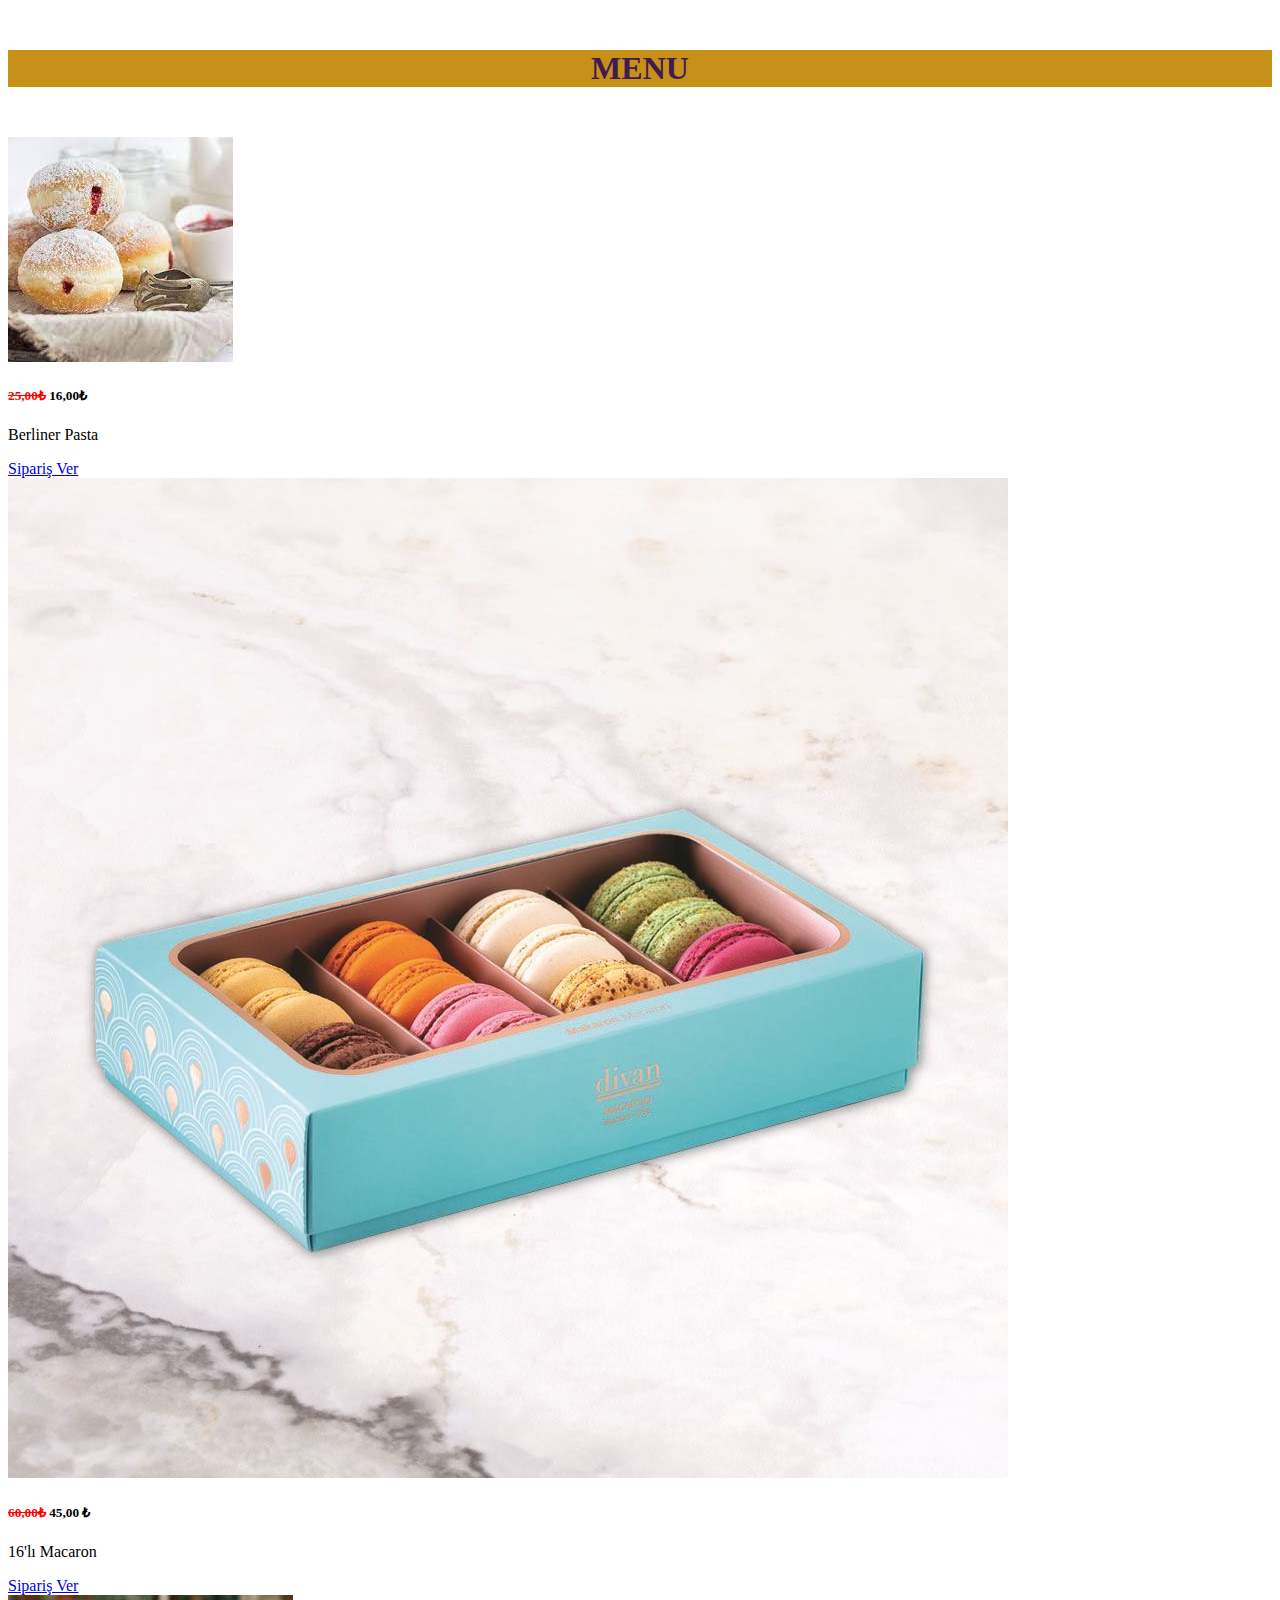
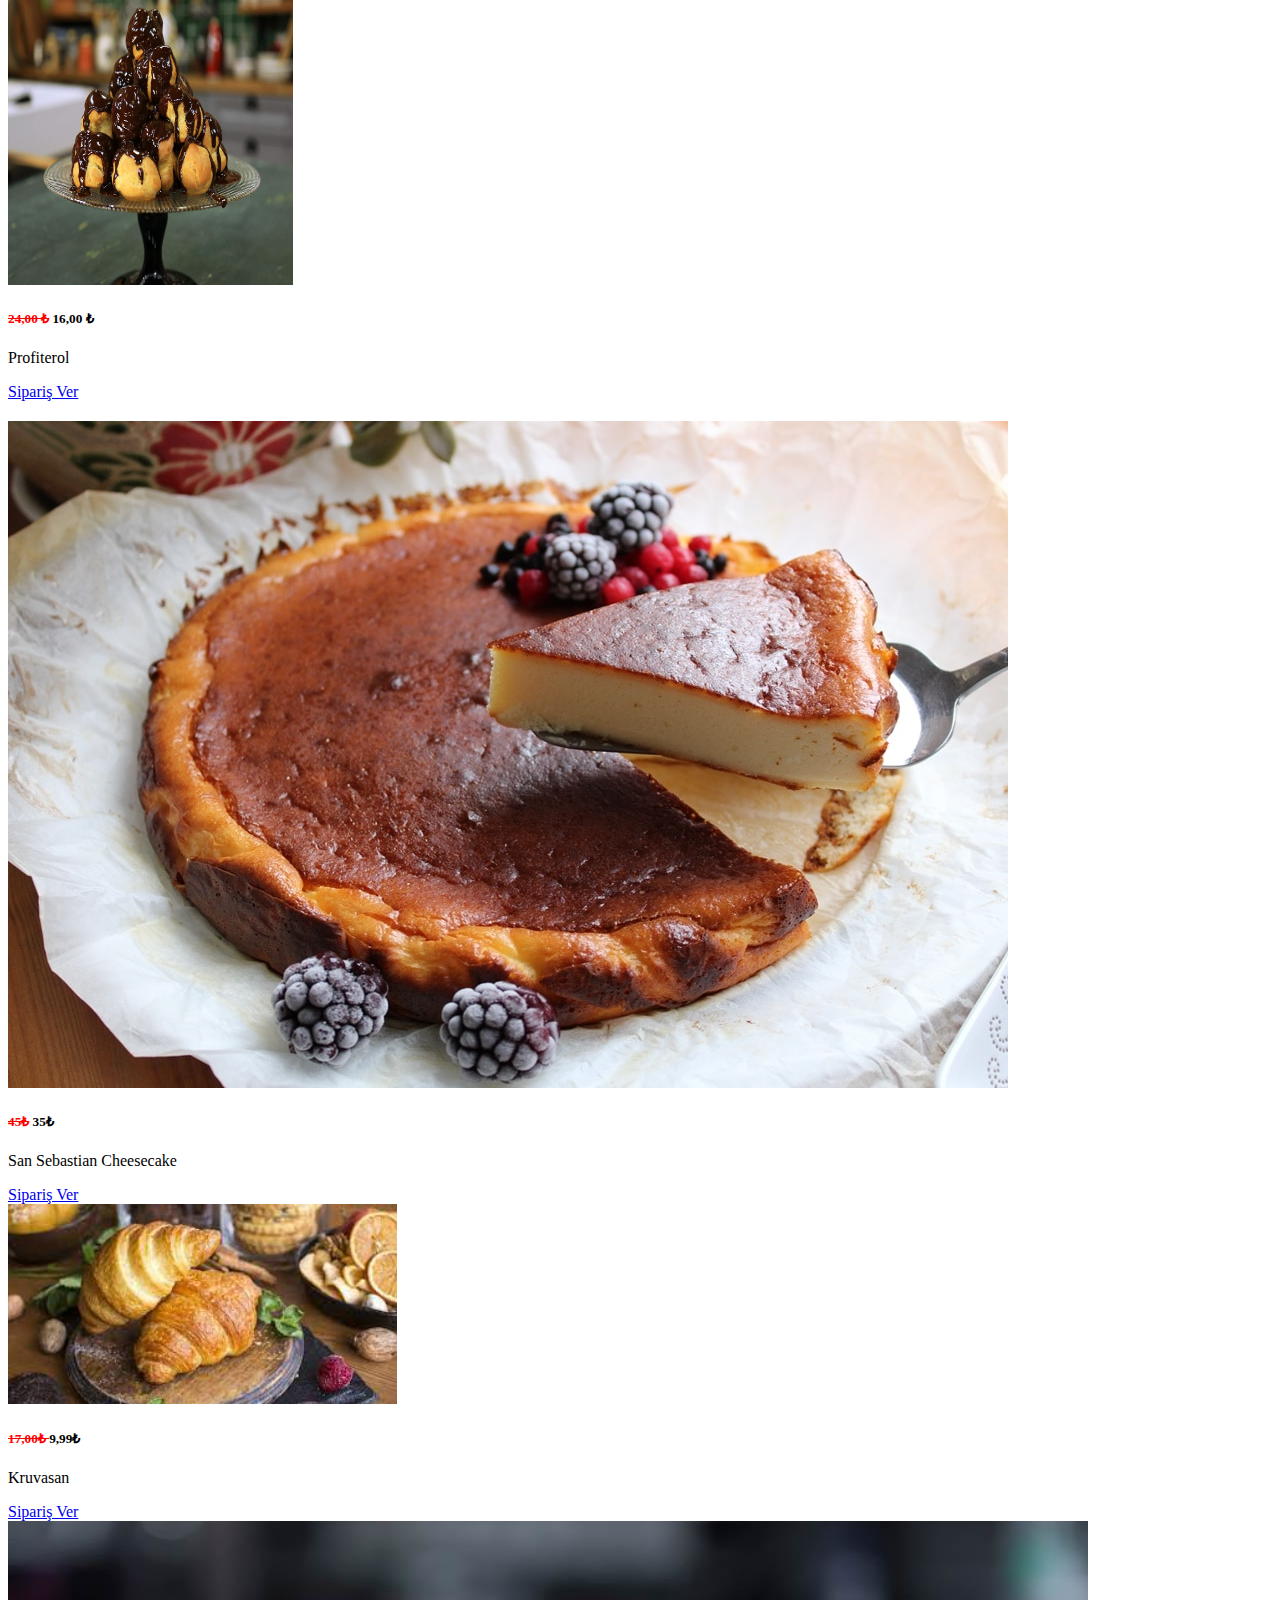
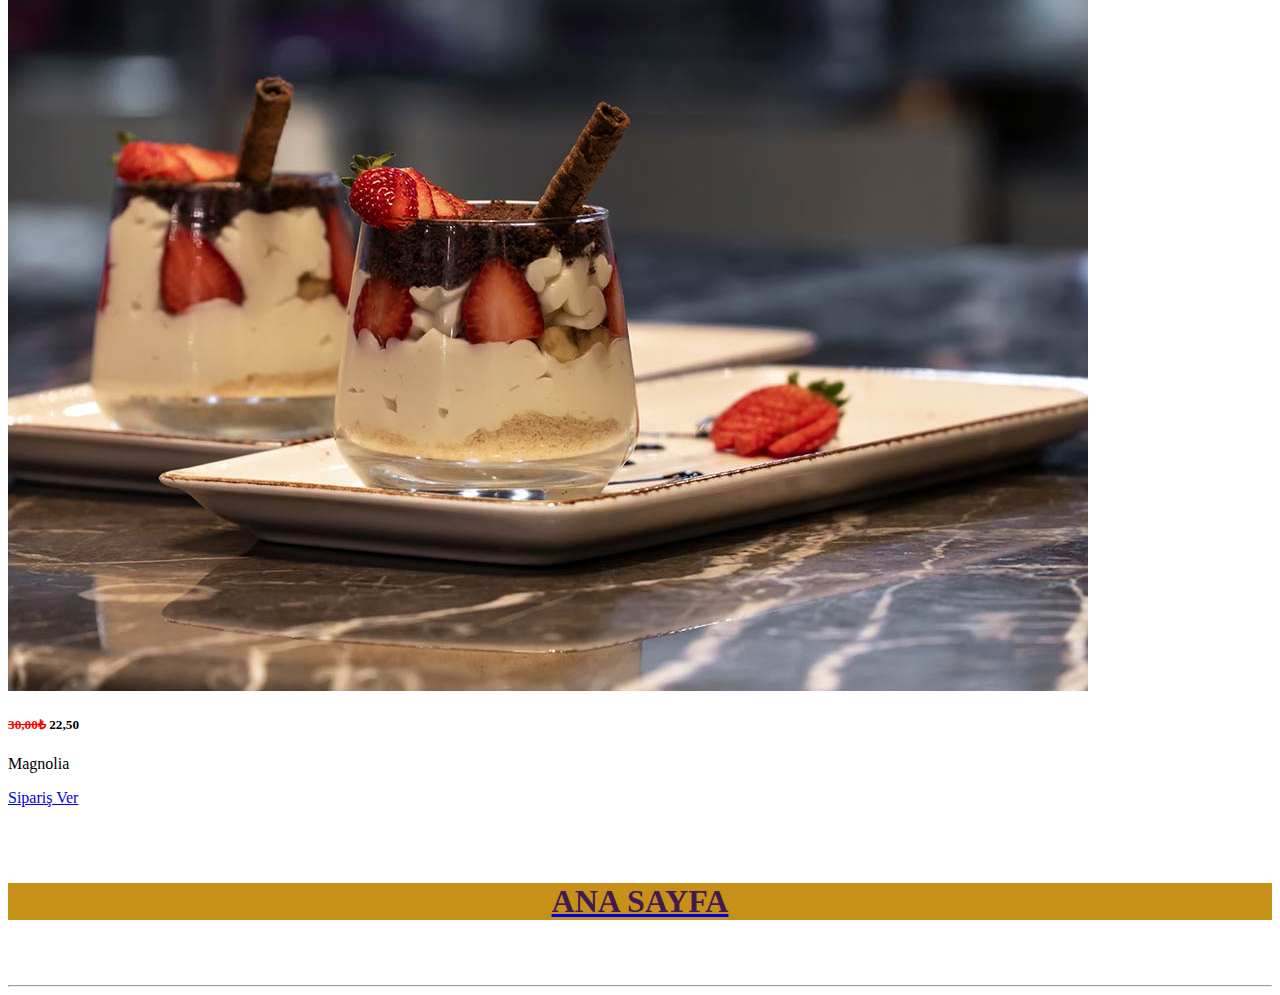
<file: products.html>
<!doctype html>
<html lang="en">
  <head>
    <!-- Required meta tags -->
    <meta charset="utf-8">
    <meta name="viewport" content="width=device-width, initial-scale=1">

    <!-- Bootstrap CSS -->
    <link href="https://cdn.jsdelivr.net/npm/bootstrap@5.1.3/dist/css/bootstrap.min.css" rel="stylesheet" integrity="sha384-1BmE4kWBq78iYhFldvKuhfTAU6auU8tT94WrHftjDbrCEXSU1oBoqyl2QvZ6jIW3" crossorigin="anonymous">
    <title>Ürünlerimiz</title>
  </head>
  <body>

    <div class="bgcolor" style="background-color: #E9ECEF;"></div>
    <h1 class="menu" style=" margin-top: 50px; text-align:center; background-color:rgb(199, 144, 24); color:rgb(66, 26, 82); font-family:'Impact' ">MENU</h1>
    
    <main class="container" style="margin-top:50px "> 
      <div class="row">
      <div class="col-sm-4"> <div class="card" style="width: 18rem;">
        <img src="img/berlner.jpg" class="card-img-top" alt="...">
        <div class="card-body">
          <h5 class="card-title"><del style="color: red;">25,00₺</del>      16,00₺</h5>
          <p class="card-text">Berliner Pasta</p>
          <a href="#" class="btn btn-warning">Sipariş Ver</a>
        </div>
      </div>
     </div>
      <div class="col-sm-4"><div class="card" style="width: 18rem;">
        <img src="img/macaron.jpeg" class="card-img-top" alt="...">
        <div class="card-body">
          <h5 class="card-title"><del style="color:red">60,00₺</del> 45,00 ₺</h5>
          <p class="card-text">16'lı Macaron</p>
          <a href="#" class="btn btn-warning">Sipariş Ver</a>
        </div>
      </div>
    </div>
      <div class="col-sm-4"><div class="card" style="width: 18rem;">
        <img width="285px"; height="290px" src="img/pftrl2.jpg" class="card-img-center" alt="...">
        <div class="card-body">
          <h5 class="card-title"><del style="color: red;">24,00 ₺</del> 16,00 ₺</h5>
          <p class="card-text">Profiterol</p>
          <a href="#" class="btn btn-warning">Sipariş Ver</a>
        </div>
      </div>
    </div>
     </div>
    </main> 
    
    <!---ilk satir bitisi-->

    <section>
      <div class="container" style="margin-top: 20px;;">
        <div class="row">
          <div class="col-sm-4">
            <div class="card" style="width: 18rem;">
              <img src="img/ssb2.jpg" class="card-img-top" alt="...">
              <div class="card-body">
                <h5 class="card-title"><del style="color: red;">45₺</del> 35₺ </h5>
                <p class="card-text">San Sebastian Cheesecake</p>
                <a href="#" class="btn btn-warning">Sipariş Ver</a>
              </div>
            </div>
          </div>

    
      <div class="col-sm-4">
      <div class="card" style="width: 18rem;">
        <img height="200px" src="img/croissant.jpg" class="card-img-top" alt="...">
        <div class="card-body">
          <h5 class="card-title"><del style="color: red;">17,00₺  </del>     9,99₺</h5>
          <p class="card-text">Kruvasan</p>
          <a href="#" class="btn btn-warning">Sipariş Ver</a>
        </div>
      
  </div>
</div>
<div class="col-sm-4">
    <div class="card" style="width: 18rem;">
      <img src="img/magnolia.jpg" class="card-img-top" alt="...">
      <div class="card-body">
        <h5 class="card-title"><del style="color: red;">30,00₺</del>     22,50</h5>
        <p class="card-text">Magnolia</p>
        <a href="#" class="btn btn-warning">Sipariş Ver</a>
      </div>
      </div>
    </div>
        </div>
      </div>
    </section>

<br><br><br>
 <a href="index.html"><h1 style="background-color:rgb(199, 144, 24); color:rgb(66, 26, 82)  ;  ;font-family: 'Impact' ; text-align: center;">ANA SAYFA</h1></a>
<br><br>
<hr>


 

    <!-- Optional JavaScript; choose one of the two! -->

    <!-- Option 1: Bootstrap Bundle with Popper -->
    <script src="https://cdn.jsdelivr.net/npm/bootstrap@5.1.3/dist/js/bootstrap.bundle.min.js" integrity="sha384-ka7Sk0Gln4gmtz2MlQnikT1wXgYsOg+OMhuP+IlRH9sENBO0LRn5q+8nbTov4+1p" crossorigin="anonymous"></script>

    <!-- Option 2: Separate Popper and Bootstrap JS -->
    <!--
    <script src="https://cdn.jsdelivr.net/npm/@popperjs/core@2.10.2/dist/umd/popper.min.js" integrity="sha384-7+zCNj/IqJ95wo16oMtfsKbZ9ccEh31eOz1HGyDuCQ6wgnyJNSYdrPa03rtR1zdB" crossorigin="anonymous"></script>
    <script src="https://cdn.jsdelivr.net/npm/bootstrap@5.1.3/dist/js/bootstrap.min.js" integrity="sha384-QJHtvGhmr9XOIpI6YVutG+2QOK9T+ZnN4kzFN1RtK3zEFEIsxhlmWl5/YESvpZ13" crossorigin="anonymous"></script>
    -->
  </body>
</html>
</file>
